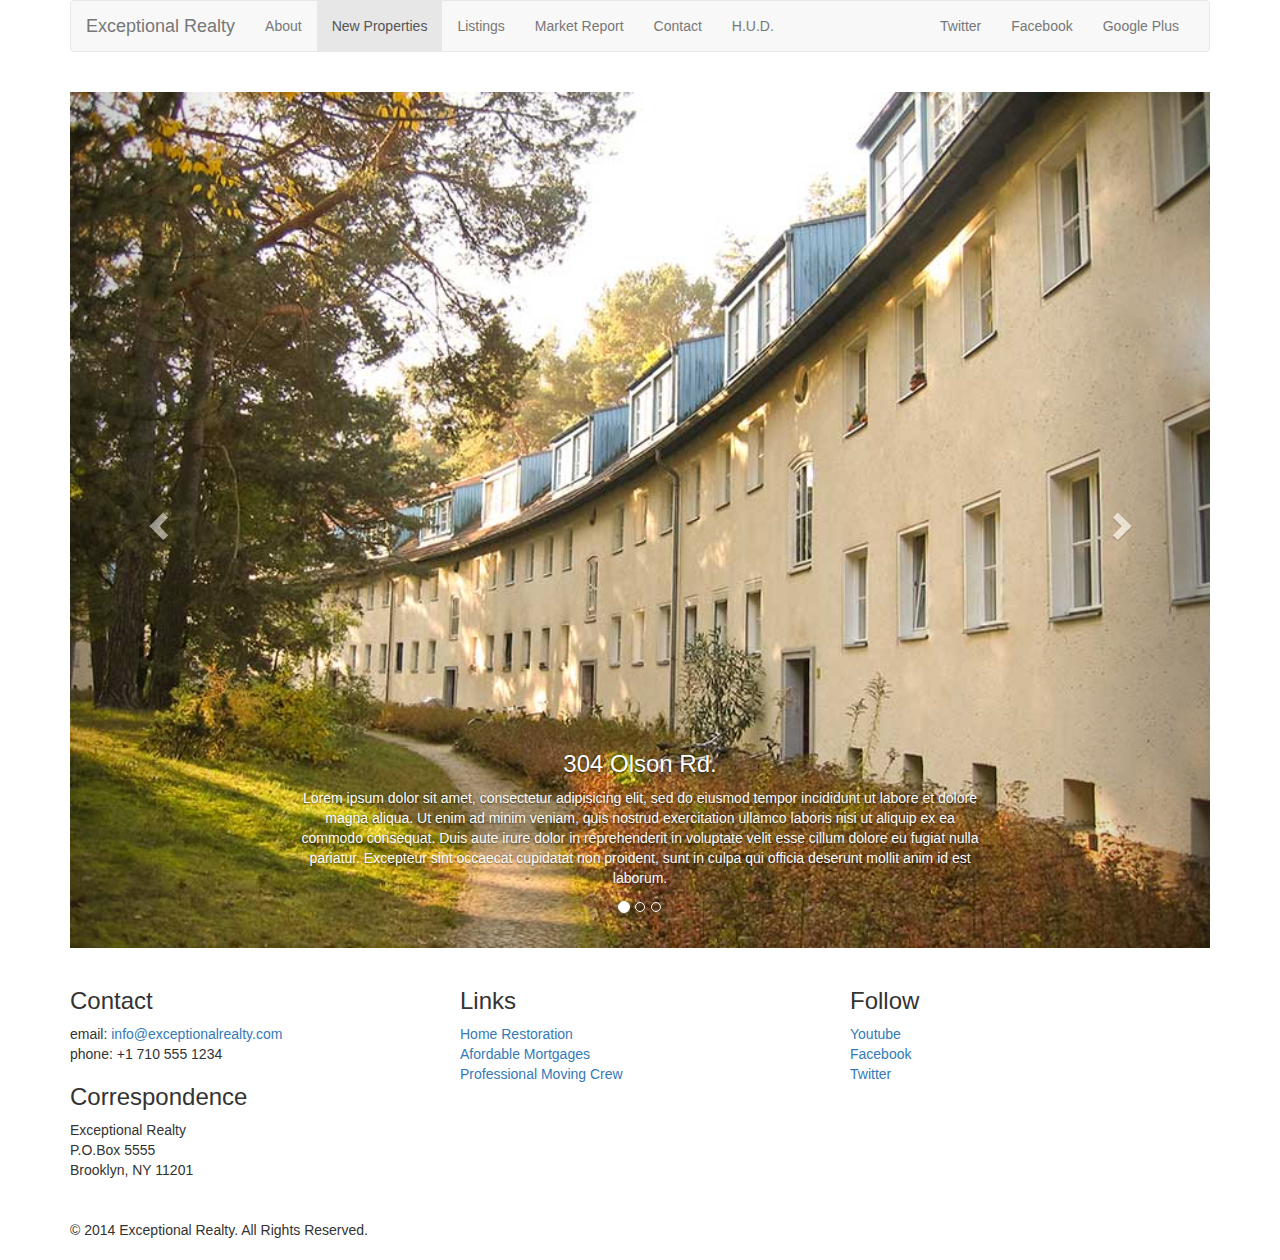
<file: new-properties.html>
<!DOCTYPE html>
<html lang="en">
  <head>
    <meta charset="utf-8">
    <meta http-equiv="X-UA-Compatible" content="IE=edge">
    <meta name="viewport" content="width=device-width, initial-scale=1">
    <!-- The above 3 meta tags *must* come first in the head; any other head content must come *after* these tags -->
    <title>Exceptional Realty Group - Luxury Homes - New Properties</title>

    <!-- Bootstrap -->
    <link href="css/bootstrap.min.css" rel="stylesheet">

    <!-- Custom Style -->
    <link rel="stylesheet" href="css/style.css">

    <!-- HTML5 shim and Respond.js for IE8 support of HTML5 elements and media queries -->
    <!-- WARNING: Respond.js doesn't work if you view the page via file:// -->
    <!--[if lt IE 9]>
      <script src="https://oss.maxcdn.com/html5shiv/3.7.2/html5shiv.min.js"></script>
      <script src="https://oss.maxcdn.com/respond/1.4.2/respond.min.js"></script>
    <![endif]-->
  </head>
  
  <body>
    <div class="container">
      <div class="row">
        <div class="col-sm-12">
          <nav class="navbar navbar-default">
            <div class="container-fluid">
              <!-- Brand and toggle get grouped for better mobile display -->
              <div class="navbar-header">
                <button type="button" class="navbar-toggle collapsed" data-toggle="collapse" data-target="#bs-example-navbar-collapse-1" aria-expanded="false">
                  <span class="sr-only">Toggle navigation</span>
                  <span class="icon-bar"></span>
                  <span class="icon-bar"></span>
                  <span class="icon-bar"></span>
                </button>
                <a class="navbar-brand" href="#">Exceptional Realty</a>
              </div>

              <!-- Collect the nav links, forms, and other content for toggling -->
              <div class="collapse navbar-collapse" id="bs-example-navbar-collapse-1">
                
                <!-- main nav links -->
                <ul class="nav navbar-nav">
                  <li><a href="index.html">About</a></li>
                  <li class="active"><a href="new-properties.html">New Properties<span class="sr-only">(current)</span></a></li>
                  <li><a href="#">Listings</a></li>
                  <li><a href="#">Market Report</a></li>
                  <li><a href="#">Contact</a></li>
                  <li><a href="#" target="_blank">H.U.D.</a></li>
                </ul>
                
                <!-- social nav links -->
                <ul class="nav navbar-nav navbar-right">
                  <li><a class="twit" href="#" title="Twitter">Twitter</a></li>
                  <li><a class="fbook" href="#" title="Facebook">Facebook</a></li>
                  <li><a class="gplus" href="#" title="Google Plus">Google Plus</a></li>
                </ul>
              
              </div><!-- /.navbar-collapse -->
            </div><!-- /.container-fluid -->
          </nav>
        </div>  <!-- navbar -->
      </div>

      <div class="row">
        <div class="col-xs-12"> 
          <div id="carousel-example-generic" class="carousel slide" data-ride="carousel">
            <!-- Indicators -->
            <ol class="carousel-indicators">
              <li data-target="#carousel-example-generic" data-slide-to="0" class="active"></li>
              <li data-target="#carousel-example-generic" data-slide-to="1"></li>
              <li data-target="#carousel-example-generic" data-slide-to="2"></li>
            </ol>

            <!-- Wrapper for slides -->
            <div class="carousel-inner" role="listbox">
              
              <div class="item active">
                <img src="images/new-1.jpg" alt="304 Olson Rd.">
                <div class="carousel-caption">
                  <h3>304 Olson Rd.</h3>
                  <p>Lorem ipsum dolor sit amet, consectetur adipisicing elit, sed do eiusmod
                  tempor incididunt ut labore et dolore magna aliqua. Ut enim ad minim veniam,
                  quis nostrud exercitation ullamco laboris nisi ut aliquip ex ea commodo
                  consequat. Duis aute irure dolor in reprehenderit in voluptate velit esse
                  cillum dolore eu fugiat nulla pariatur. Excepteur sint occaecat cupidatat non
                  proident, sunt in culpa qui officia deserunt mollit anim id est laborum.</p>
                </div>
              </div>
              
              <div class="item">
                <img src="images/new-2.jpg" alt="9872 Freemont Dr.">
                <div class="carousel-caption">
                  <h3>9872 Freemont Dr.</h3>
                  <p>Lorem ipsum dolor sit amet, consectetur adipisicing elit, sed do eiusmod
                  tempor incididunt ut labore et dolore magna aliqua. Ut enim ad minim veniam,
                  quis nostrud exercitation ullamco laboris nisi ut aliquip ex ea commodo
                  consequat. Duis aute irure dolor in reprehenderit in voluptate velit esse
                  cillum dolore eu fugiat nulla pariatur. Excepteur sint occaecat cupidatat non
                  proident, sunt in culpa qui officia deserunt mollit anim id est laborum.</p>
                </div>
              </div>
            </div>

            <!-- Controls -->
            <a class="left carousel-control" href="#carousel-example-generic" role="button" data-slide="prev">
              <span class="glyphicon glyphicon-chevron-left" aria-hidden="true"></span>
              <span class="sr-only">Previous</span>
            </a>
            <a class="right carousel-control" href="#carousel-example-generic" role="button" data-slide="next">
              <span class="glyphicon glyphicon-chevron-right" aria-hidden="true"></span>
              <span class="sr-only">Next</span>
            </a>
          </div> <!-- JS image carousel -->
        </div> <!-- .col-xs-12-->
      </div> <!-- .row -->

      <div class="row">
        
        <div class="col-sm-4">
          <h3>Contact</h3>
          <p>
            email: <a href="mailto:info@exceptionalrealty.com">info@exceptionalrealty.com</a><br>
            phone: +1 710 555 1234
          </p>
          <h3>Correspondence</h3>
          <address>
            Exceptional Realty<br>
            P.O.Box 5555<br>
            Brooklyn, NY 11201
          </address>
        </div>
        
        <div class="col-sm-4">
          <h3>Links</h3>
          <p>
            <a href="#" target="_blank">Home Restoration</a><br>
            <a href="#" target="_blank">Afordable Mortgages</a><br>
            <a href="#" target="_blank">Professional Moving Crew</a>
          </p>
        </div>
        
        <div class="col-sm-4">
          <h3>Follow</h3>
          <p>
            <a href="#" target="_blank">Youtube</a><br>
            <a href="#" target="_blank">Facebook</a><br>
            <a href="#" target="_blank">Twitter</a>
          </p>
        </div> 
        
      </div> <!-- details -->

      <div class="row">
        <div class="col-sm-12">
          &copy; 2014 Exceptional Realty. All Rights Reserved.
        </div>
      </div> <!-- footer -->

    </div> <!-- container -->

    <!-- jQuery (necessary for Bootstrap's JavaScript plugins) -->
    <script src="https://ajax.googleapis.com/ajax/libs/jquery/1.11.3/jquery.min.js"></script>
    <!-- Include all compiled plugins (below), or include individual files as needed -->
    <script src="js/bootstrap.min.js"></script>
  </body>
</html>
</file>
<file: css/style.css>
/*/////// MEDIA ////////*/

img, video, audio, iframe, table, form {
  width: 100%; /* IE */
  max-width: 100%; /* FF, Safari, Chrome */
}

/*/////// LAYOUT STYLES ////////*/

.row {
  margin-bottom: 20px;
}

/*/////// CAROUSEL STYLES ////////*/

#carousel-example-generic .item .img {
  height: auto;
} /* Bootstrap is mobile up so default is small screen */

.carousel-caption p {
  display: none;
}

@media only screen and (min-width: 768px) {
  #carousel-example-generic .item .img {
    height: 384px; /* height is width/2 for nice aspect ratio*/
  }
} /* small devices */

@media only screen and (min-width: 992px) {
  #carousel-example-generic .item .img {
    height: 496px;
  }
  .carousel-caption p {
  display: block; /* bigger screen size bring back caption */
  }  
} /* medium devices */

@media only screen and (min-width: 1200px) {
  #carousel-example-generic .item .img {
    height: 600px;
  }
  .carousel-caption p {
  display: block;
  } 
} /* large devices */
</file>
